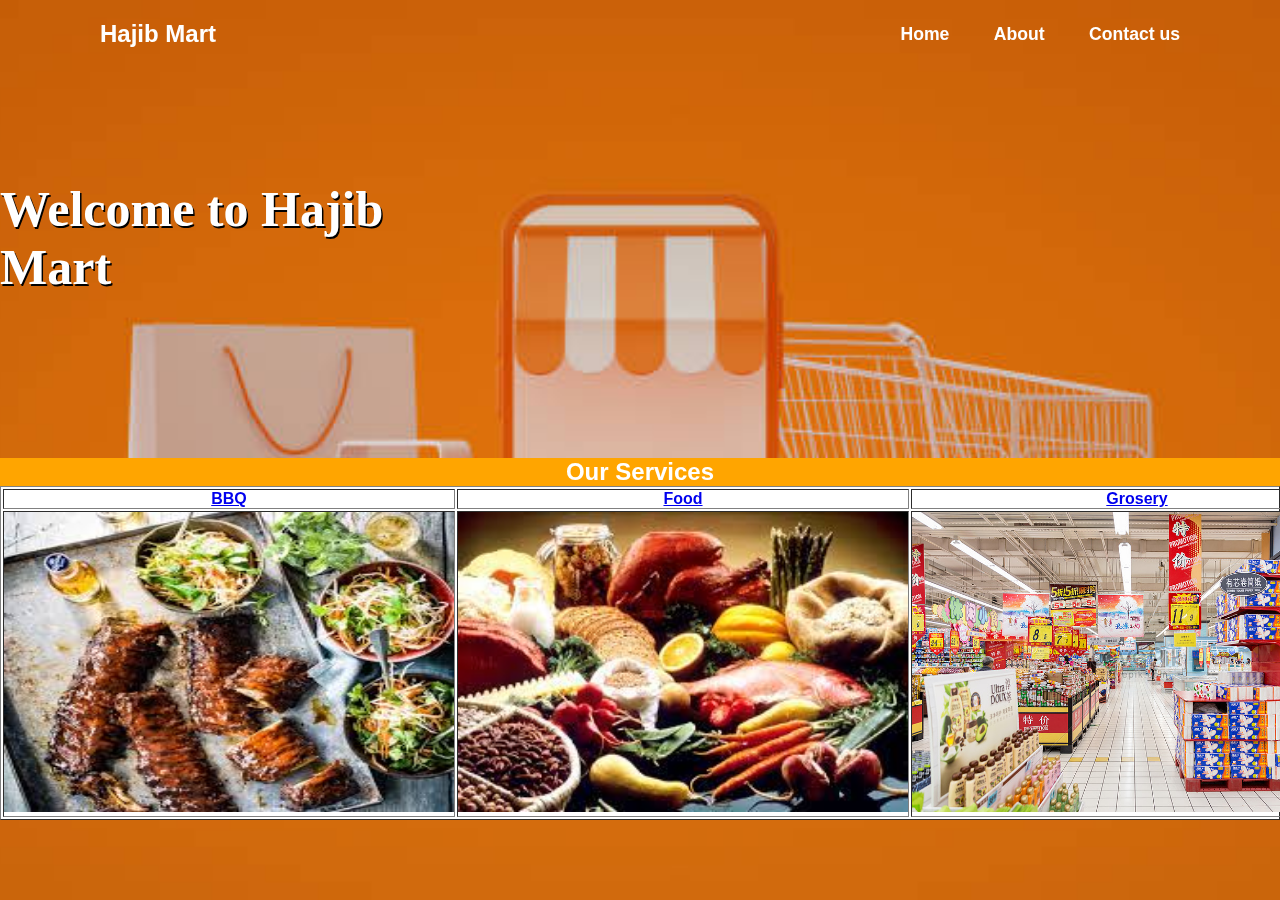
<file: index.html>
<!DOCTYPE html>
<html lang="en">

<head>
    <meta charset="UTF-8">
    <meta name="viewport" content="width=device-width, initial-scale=1.0">
    <title>Hajib Mart </title>
    <link rel="stylesheet" href="style.css">

</head>

<body>
    <header>
        <h2> Hajib Mart</h2>
        <nav class="navigation">
            <a href="./#index.html"><b>Home</b></a>
            <a href="./about.html"><b>About</b></a>
            <a href="./contactus.html"><b>Contact us</b></a>
        </nav>
    </header>
    <br>
    <br>
    <br>
    <br>
    <br>
    <br>
    <br>
    <br>
    <br>
    <br>
    <div class="heading_div">
        <h1>Welcome to Hajib <br> Mart</h1>
    </div>
    <br>
    <br>
    <br>
    <br>
    <br>
    <br>
    <br>
    <br>
    <br>
    
    <div  style="background-color: orange; align-items: center;   text-align: center;"   class="services_div">
        <h2>Our Services</h2>
    </div>
    <div>
         <table border="1" class="table">
            <tr class="colol">
                <th style="text-align: center;"><span><center><a href="./BBQ.html">BBQ</a></center></span></th>
                <th  style="text-align: center;"><span><center><a href="food.html"> Food</a></center></span></th>
                <th  style="text-align: center;"><span><center><a href="grosery.html">Grosery</a></center></span></th>
                
            </tr>
            <tr>
                <th> <img src="./images.jfif" width="450" height="300" class="images"></th>
                <th> <img src="./download.jfif" width="450" height="300" class=" images"> </th>
                <th> <img src="./9412.jpg_wh860.jpg" width="450" height="300" class="images" > </th>
            </tr>
        </table>
    </div>





</body>

</html>
</file>
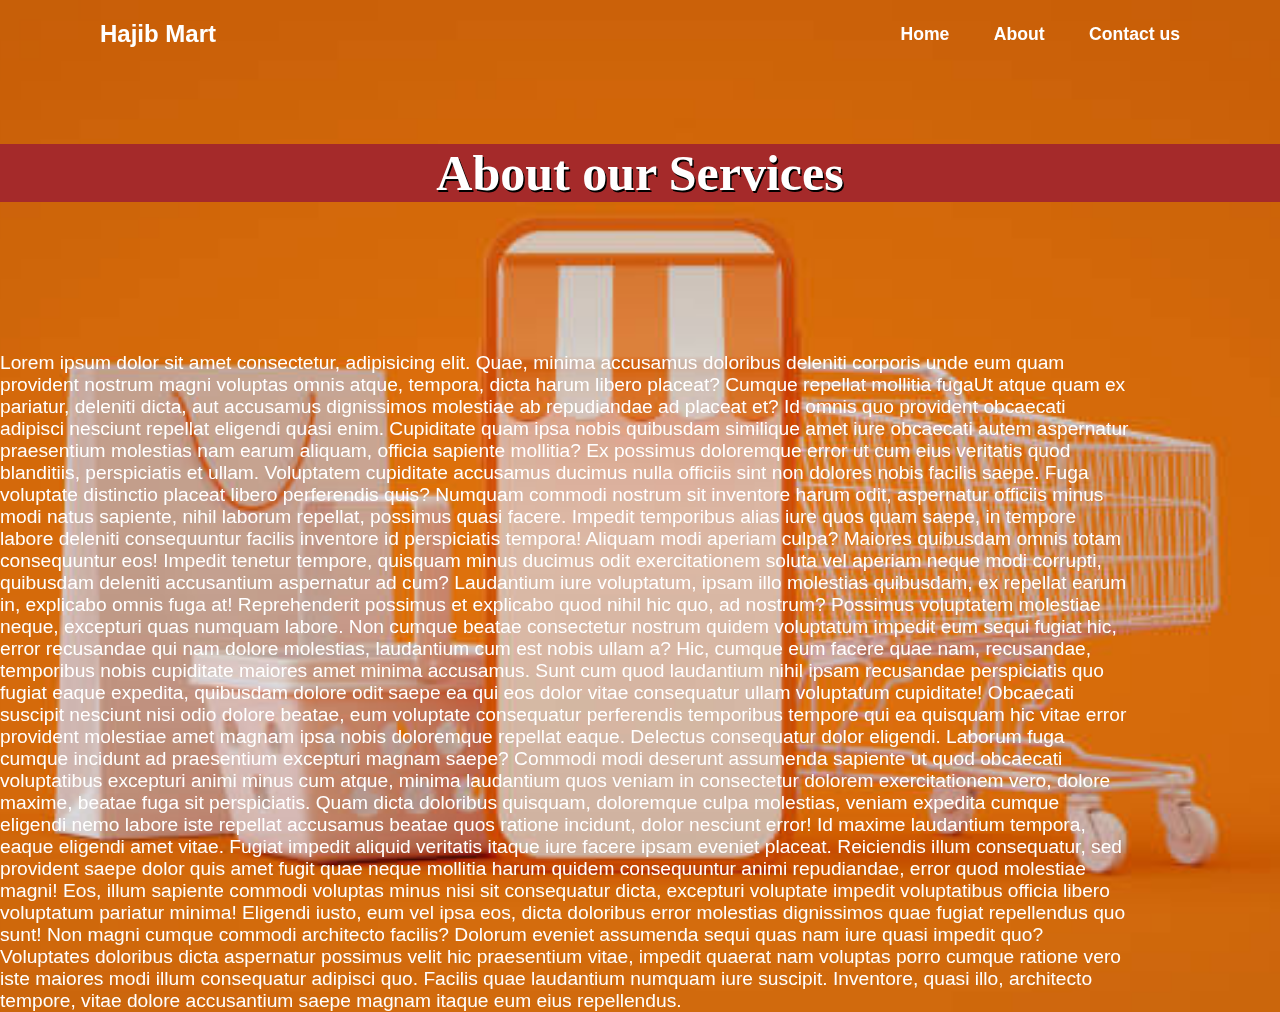
<file: about.html>
<!DOCTYPE html>
<html lang="en">

<head>
    <meta charset="UTF-8">
    <meta name="viewport" content="width=device-width, initial-scale=1.0">
    <title>Document</title>
    <link rel="stylesheet" href="style.css">
</head>
 <style>
    body{
        color: #fff;
    }
 </style>
<body>
    <header>
        <h2> Hajib Mart</h2>
        <nav class="navigation">
            <a href="./index.html"><b>Home</b></a>
            <a href="#about.html"><b>About</b></a>
            <a href="./contactus.html"><b>Contact us</b></a>
        </nav>
    </header>
    <br>
    <br>
    <br>
    <br>
    <br>
    <br>    <br>
    <br>
    <center><div style="background-color: brown;">
    <h1>
        About our Services
    </h1>
    </div></center>
    <p style="font-size: larger;">
        Lorem ipsum dolor sit amet consectetur, adipisicing elit. Quae, minima accusamus doloribus deleniti corporis
        unde
        eum quam provident nostrum magni voluptas omnis atque, tempora, dicta harum libero placeat? Cumque repellat
        mollitia
        fugaUt atque quam ex pariatur, deleniti dicta, aut accusamus dignissimos molestiae ab repudiandae ad placeat et?
        Id omnis quo provident obcaecati adipisci nesciunt repellat eligendi quasi enim. Cupiditate quam ipsa nobis
        quibusdam similique amet iure obcaecati autem aspernatur praesentium molestias nam earum aliquam, officia
        sapiente
        mollitia? Ex possimus doloremque error ut cum eius veritatis quod blanditiis, perspiciatis et ullam. Voluptatem
        cupiditate accusamus ducimus nulla officiis sint non dolores nobis facilis saepe. Fuga voluptate distinctio
        placeat
        libero perferendis quis? Numquam commodi nostrum sit inventore harum odit, aspernatur officiis minus modi natus
        sapiente, nihil laborum repellat, possimus quasi facere. Impedit temporibus alias iure quos quam saepe, in
        tempore
        labore deleniti consequuntur facilis inventore id perspiciatis tempora! Aliquam modi aperiam culpa? Maiores
        quibusdam omnis totam consequuntur eos! Impedit tenetur tempore, quisquam minus ducimus odit exercitationem
        soluta
        vel aperiam neque modi corrupti, quibusdam deleniti accusantium aspernatur ad cum? Laudantium iure voluptatum,
        ipsam
        illo molestias quibusdam, ex repellat earum in, explicabo omnis fuga at! Reprehenderit possimus et explicabo
        quod
        nihil hic quo, ad nostrum? Possimus voluptatem molestiae neque, excepturi quas numquam labore. Non cumque beatae
        consectetur nostrum quidem voluptatum impedit eum sequi fugiat hic, error recusandae qui nam dolore molestias,
        laudantium cum est nobis ullam a? Hic, cumque eum facere quae nam, recusandae, temporibus nobis cupiditate
        maiores
        amet minima accusamus. Sunt cum quod laudantium nihil ipsam recusandae perspiciatis quo fugiat eaque expedita,
        quibusdam dolore odit saepe ea qui eos dolor vitae consequatur ullam voluptatum cupiditate! Obcaecati suscipit
        nesciunt nisi odio dolore beatae, eum voluptate consequatur perferendis temporibus tempore qui ea quisquam hic
        vitae
        error provident molestiae amet magnam ipsa nobis doloremque repellat eaque. Delectus consequatur dolor eligendi.
        Laborum fuga cumque incidunt ad praesentium excepturi magnam saepe? Commodi modi deserunt assumenda sapiente ut
        quod
        obcaecati voluptatibus excepturi animi minus cum atque, minima laudantium quos veniam in consectetur dolorem
        exercitationem vero, dolore maxime, beatae fuga sit perspiciatis. Quam dicta doloribus quisquam, doloremque
        culpa
        molestias, veniam expedita cumque eligendi nemo labore iste repellat accusamus beatae quos ratione incidunt,
        dolor
        nesciunt error! Id maxime laudantium tempora, eaque eligendi amet vitae. Fugiat impedit aliquid veritatis itaque
        iure facere ipsam eveniet placeat. Reiciendis illum consequatur, sed provident saepe dolor quis amet fugit quae
        neque mollitia harum quidem consequuntur animi repudiandae, error quod molestiae magni! Eos, illum sapiente
        commodi
        voluptas minus nisi sit consequatur dicta, excepturi voluptate impedit voluptatibus officia libero voluptatum
        pariatur minima! Eligendi iusto, eum vel ipsa eos, dicta doloribus error molestias dignissimos quae fugiat
        repellendus quo sunt! Non magni cumque commodi architecto facilis? Dolorum eveniet assumenda sequi quas nam iure
        quasi impedit quo? Voluptates doloribus dicta aspernatur possimus velit hic praesentium vitae, impedit quaerat
        nam
        voluptas porro cumque ratione vero iste maiores modi illum consequatur adipisci quo. Facilis quae laudantium
        numquam
        iure suscipit. Inventore, quasi illo, architecto tempore, vitae dolore accusantium saepe magnam itaque eum eius
        repellendus.
    </p>
</div>

</body>

</html>
</file>
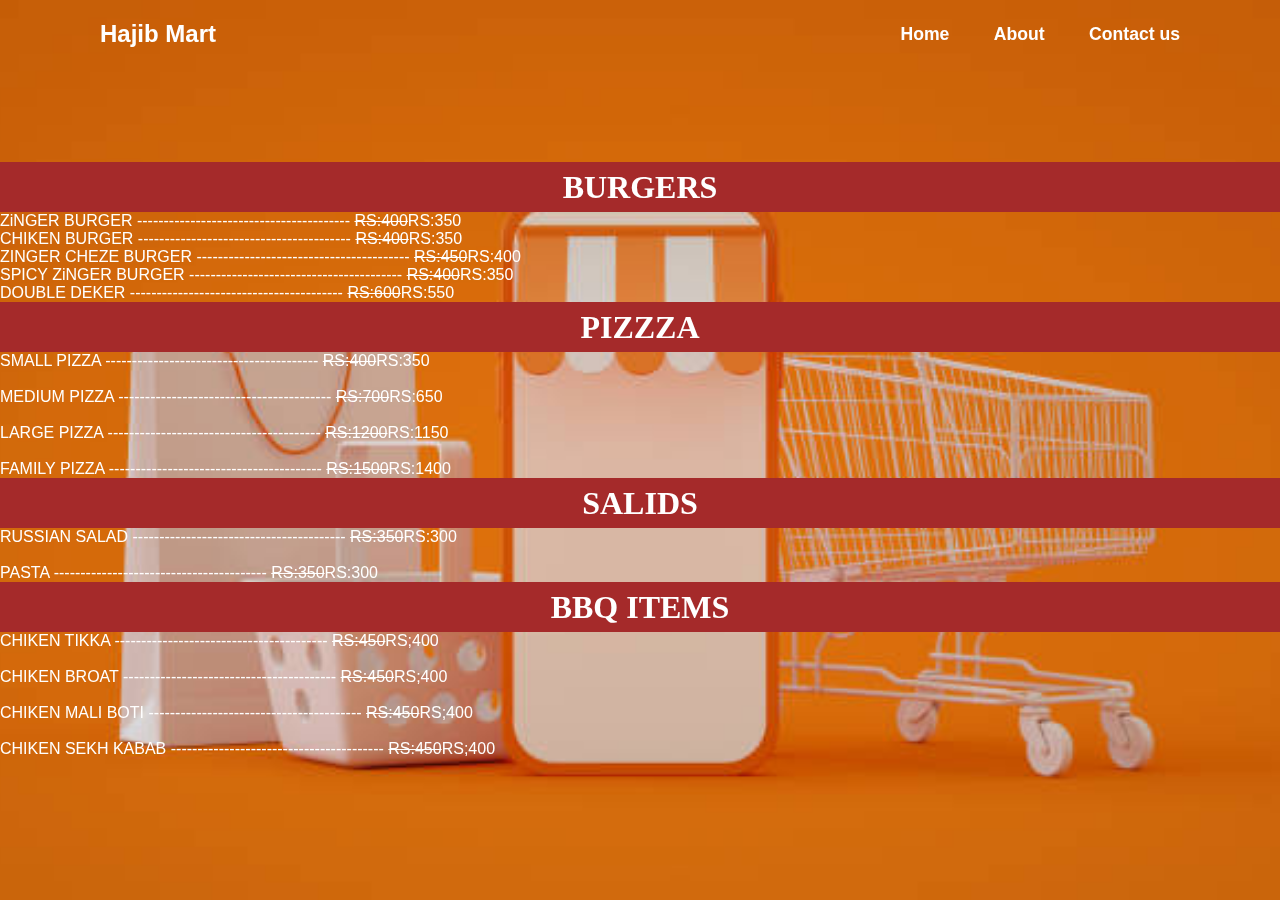
<file: BBQ.html>
<!DOCTYPE html>
<html lang="en">
<head>
    <meta charset="UTF-8">
    <meta name="viewport" content="width=device-width, initial-scale=1.0">
    <title>Document</title>
    <style>
        *{
  margin: 0;
  padding: 0;
  box-sizing: border-box;
  font-family: 'Lucida Sans', 'Lucida Sans Regular', 'Lucida Grande', 'Lucida Sans Unicode', Geneva, Verdana, sans-serif;
}
.h2 a{
  font-size: 2em;
  color: orangered;
  user-select: none;
}
.navigation a {
  position: relative;
  font-size: 1.1em;
  color:#fff;
  border: #fff;
  border: none;
  border-radius: 6px;
  cursor: pointer;
  text-decoration: none;
  font-weight: 500px;
  margin-left: 40px;
}
.navigation a::after{
  content: '';
  position: absolute;
  left: 0px;
  bottom: -6px;
  width: 60px;
  height: 3px;
  background: #fff;
  border-radius: 5px;
  transform-origin: left;
  transform: scaleX(0);
  transition: transform .5s;
}
.navigation a:hover:after{
  transform: scaleX(1);
}
body{
  min-height: 100vh;
  background: url(./istockphoto-1349125003-612x612.jpg) no-repeat;
  backface-visibility: hidden;
  background-size: cover;
  background-position: center;
}
header{
  position: fixed;
  top: 0;
  left: 0;
  width: 100%;
  padding: 20px 100px;
  display: flex;
  justify-content: space-between;
  align-items: center;
  z-index: 80;
}
table{
    display: flex;
    justify-items: center;
    text-align: center;
}
#main{
  background-color: brown;
  width: 100%;
  height: 50px;
  font-size: 32px;
  font-family: serif;
  font-weight: bolder;
  display: flex;
  justify-content: center;
  align-items: center;
  text-align: center;
  text-shadow: black 1.5px 1,5px;
}
span{
  text-decoration: line-through;
}
body{
  color: #fff;
}

    </style>
</head>
<body>
    <header>
        <h2> Hajib Mart</h2>
        <nav class="navigation">
            <a href="./index.html"><b>Home</b></a>
            <a href="./about.html"><b>About</b></a>
            <a href="./contactus.html"><b>Contact us</b></a>
        </nav>
    </header>
    <br>
    <br>
    <br>
    <br>
    <br>
    <br>
    <br>
    <br>
    
    <br>
    <DIv>
      <P id="main">BURGERS</P>
    </DIv>
    <div>
       <P class="items">ZiNGER BURGER       ---------------------------------------- <SPan>RS:400</SPan>RS:350
       <br>
       <P class="items">CHIKEN BURGER        ---------------------------------------- <SPan>RS:400</SPan>RS:350
            <br>
         <P class="items">ZINGER CHEZE BURGER  ---------------------------------------- <SPan>RS:450</SPan>RS:400
       <P class="items">SPICY ZiNGER BURGER  ---------------------------------------- <SPan>RS:400</SPan>RS:350
       <P class="items">DOUBLE DEKER         ---------------------------------------- <SPan>RS:600</SPan>RS:550
     </div>
     <div>
      <p id="main">PIZZZA</p>
     </div>
     <div>
      <P class="items">SMALL PIZZA         ---------------------------------------- <span>RS:400</span>RS:350</P>
      <br>
      <P class="items">MEDIUM PIZZA        ---------------------------------------- <span>RS:700</span>RS:650</P>
      <br>
      <P class="items">LARGE PIZZA         ---------------------------------------- <span>RS:1200</span>RS:1150</P>
      <br>
      <P class="items">FAMILY PIZZA        ---------------------------------------- <span>RS:1500</span>RS:1400</P>
     </div>
     <div>
      <p id="main">SALIDS</p>
     </div>
     <div>
      <p class="items">RUSSIAN SALAD        ----------------------------------------  <span>RS:350</span>RS:300</p>
      <br>
      <p class="items"> PASTA               ----------------------------------------  <span>RS:350</span>RS:300</p>
     </div>
     <div>
      <p id="main">BBQ ITEMS</p>
     </div>
     <div>
        <p class="items"> CHIKEN TIKKA          ---------------------------------------- <span>RS:450</span>RS;400</p>
        <br>
        <p class="items"> CHIKEN BROAT          ---------------------------------------- <span>RS:450</span>RS;400</p>
        <br>
        <p class="items"> CHIKEN MALI BOTI      ---------------------------------------- <span>RS:450</span>RS;400</p>
        <br>
        <p class="items"> CHIKEN SEKH KABAB     ---------------------------------------- <span>RS:450</span>RS;400</p>
     </div>
</body>
</html>
</file>
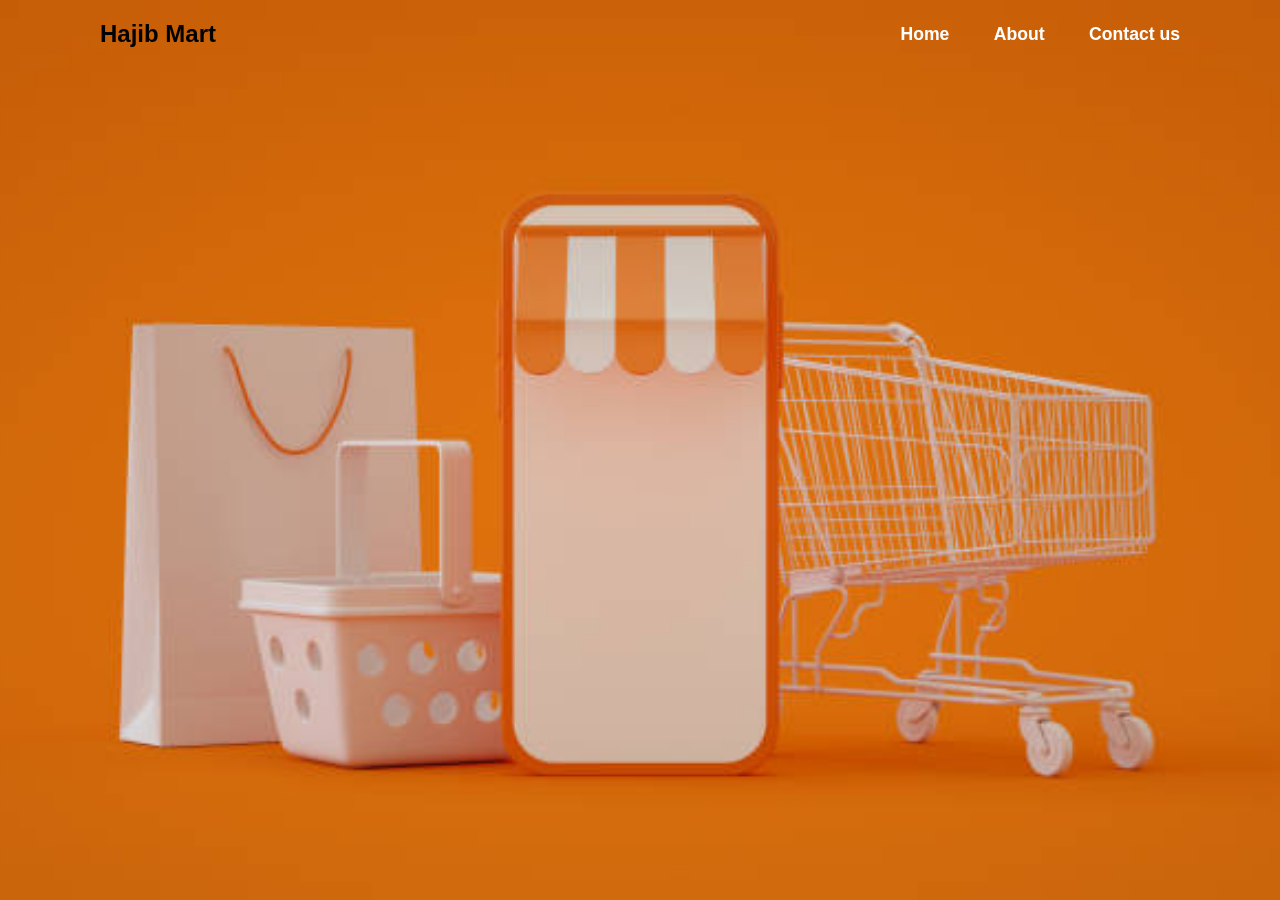
<file: contactus.html>
<!DOCTYPE html>
<html lang="en">
<head>
    <meta charset="UTF-8">
    <meta name="viewport" content="width=device-width, initial-scale=1.0">
    <title>Document</title>
    <style>
        *{
  margin: 0;
  padding: 0;
  box-sizing: border-box;
  font-family: 'Lucida Sans', 'Lucida Sans Regular', 'Lucida Grande', 'Lucida Sans Unicode', Geneva, Verdana, sans-serif;
}
.h2 a{
  font-size: 2em;
  color: orangered;
  user-select: none;
}
.navigation a {
  position: relative;
  font-size: 1.1em;
  color:#fff;
  border: #fff;
  border: none;
  border-radius: 6px;
  cursor: pointer;
  text-decoration: none;
  font-weight: 500px;
  margin-left: 40px;
}
.navigation a::after{
  content: '';
  position: absolute;
  left: 0px;
  bottom: -6px;
  width: 60px;
  height: 3px;
  background: #fff;
  border-radius: 5px;
  transform-origin: left;
  transform: scaleX(0);
  transition: transform .5s;
}
.navigation a:hover:after{
  transform: scaleX(1);
}
body{
  min-height: 100vh;
  background: url(./istockphoto-1349125003-612x612.jpg) no-repeat;
  backface-visibility: hidden;
  background-size: cover;
  background-position: center;
}
header{
  position: fixed;
  top: 0;
  left: 0;
  width: 100%;
  padding: 20px 100px;
  display: flex;
  justify-content: space-between;
  align-items: center;
  z-index: 80;
}
table{
    display: flex;
    justify-items: center;
    text-align: center;
}


    </style>
</head>
<body>
    <header>
        <h2> Hajib Mart</h2>
        <nav class="navigation">
            <a href="./index.html"><b>Home</b></a>
            <a href="./about.html"><b>About</b></a>
            <a href="./contactus.html"><b>Contact us</b></a>
        </nav>
    </header>
</body>
</html>
</file>
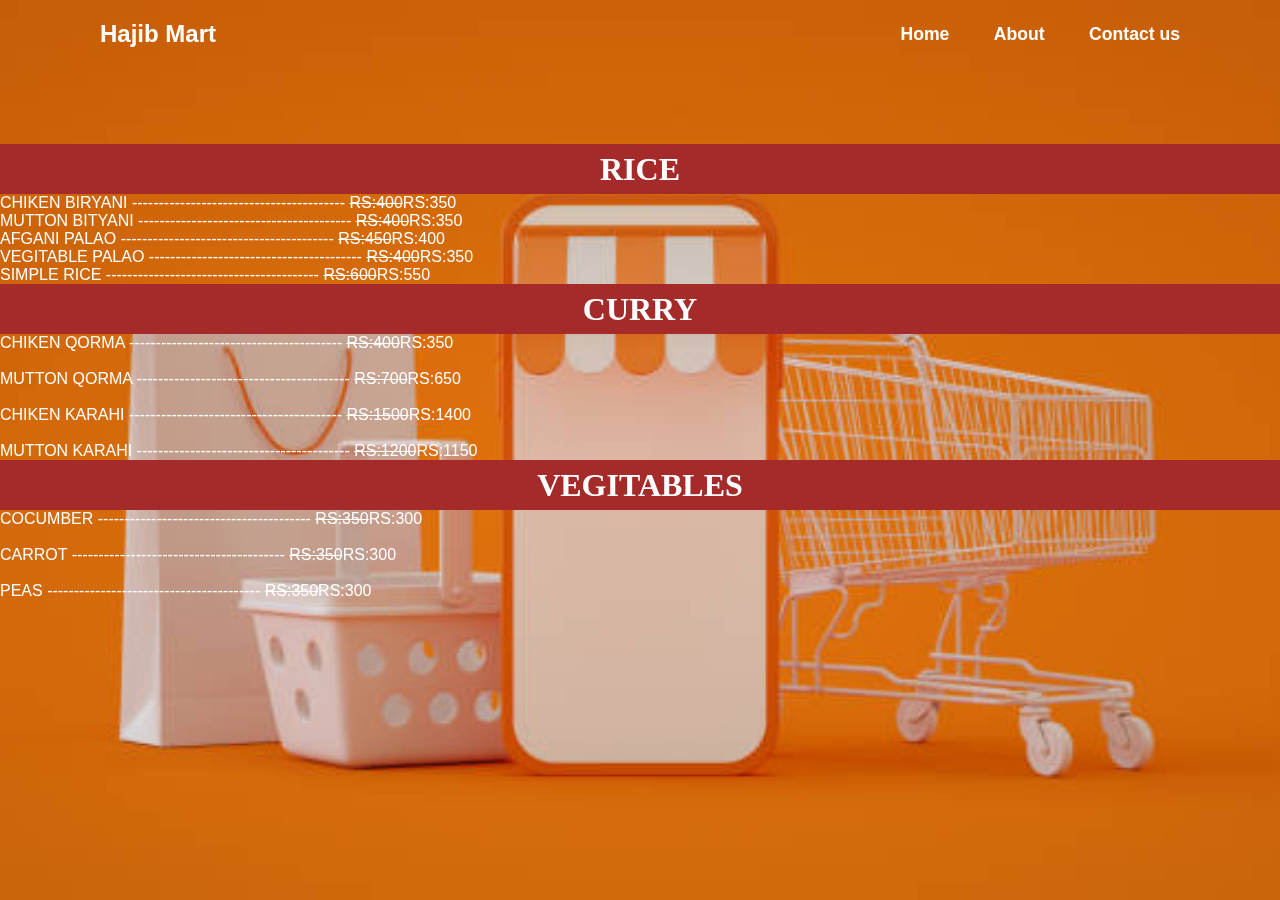
<file: food.html>
<!DOCTYPE html>
<html lang="en">
<head>
    <meta charset="UTF-8">
    <meta name="viewport" content="width=device-width, initial-scale=1.0">
    <title>Document</title>
    <style>
        *{
  margin: 0;
  padding: 0;
  box-sizing: border-box;
  font-family: 'Lucida Sans', 'Lucida Sans Regular', 'Lucida Grande', 'Lucida Sans Unicode', Geneva, Verdana, sans-serif;
}
.h2 a{
  font-size: 2em;
  color: orangered;
  user-select: none;
}
.navigation a {
  position: relative;
  font-size: 1.1em;
  color:#fff;
  border: #fff;
  border: none;
  border-radius: 6px;
  cursor: pointer;
  text-decoration: none;
  font-weight: 500px;
  margin-left: 40px;
}
.navigation a::after{
  content: '';
  position: absolute;
  left: 0px;
  bottom: -6px;
  width: 60px;
  height: 3px;
  background: #fff;
  border-radius: 5px;
  transform-origin: left;
  transform: scaleX(0);
  transition: transform .5s;
}
.navigation a:hover:after{
  transform: scaleX(1);
}
body{
  min-height: 100vh;
  background: url(./istockphoto-1349125003-612x612.jpg) no-repeat;
  backface-visibility: hidden;
  background-size: cover;
  background-position: center;
}
header{
  position: fixed;
  top: 0;
  left: 0;
  width: 100%;
  padding: 20px 100px;
  display: flex;
  justify-content: space-between;
  align-items: center;
  z-index: 80;
}
table{
    display: flex;
    justify-items: center;
    text-align: center;
}
body{
  color: #fff;
}
#main{
  background-color: brown;
  width: 100%;
  height: 50px;
  font-size: 32px;
  font-family: serif;
  font-weight: bolder;
  display: flex;
  justify-content: center;
  align-items: center;
  text-align: center;
  text-shadow: black 1.5px 1,5px;
}
span{
  text-decoration: line-through;
}
    </style>
</head>

<body>
    <header>
        <h2> Hajib Mart</h2>
        <nav class="navigation">
            <a href="./index.html"><b>Home</b></a>
            <a href="./about.html"><b>About</b></a>
            <a href="./contactus.html"><b>Contact us</b></a>
        </nav>
    </header>    
      <br>
      <br>
      <br>
      <br>
      <br>
      <br>
      <br>
      <br>
      
    <DIv>
      <P id="main">RICE</P>
    </DIv>
    <div>
     <P class="items">CHIKEN BIRYANI       ---------------------------------------- <SPan>RS:400</SPan>RS:350
     <br>
     <P class="items">MUTTON BITYANI      ---------------------------------------- <SPan>RS:400</SPan>RS:350
     <br>
     <P class="items">AFGANI PALAO         ---------------------------------------- <SPan>RS:450</SPan>RS:400
     <br>
     <P class="items">VEGITABLE PALAO      ---------------------------------------- <SPan>RS:400</SPan>RS:350
     <br>
      <P class="items">SIMPLE RICE          ---------------------------------------- <SPan>RS:600</SPan>RS:550
     </div>
     <div>
      <p id="main">CURRY</p>
     </div>
     <div>
      <P class="items">CHIKEN QORMA         ---------------------------------------- <span>RS:400</span>RS:350</P>
      <br>
      <P class="items">MUTTON QORMA        ---------------------------------------- <span>RS:700</span>RS:650</P>
      <br>
      <P class="items">CHIKEN KARAHI       ---------------------------------------- <span>RS:1500</span>RS:1400</P>
      <br>
      <P class="items">MUTTON KARAHI         ---------------------------------------- <span>RS:1200</span>RS:1150</P>
     </div>
     <div>
      <p id="main">VEGITABLES</p>
     </div>
     <div>
      <p class="items">COCUMBER        ----------------------------------------  <span>RS:350</span>RS:300</p>
      <br>
      <p class="items">CARROT          ----------------------------------------  <span>RS:350</span>RS:300</p>
        <br>      
      <p class="items">PEAS            ----------------------------------------  <span>RS:350</span>RS:300</p>
     </div>
    
</body>
</html>
</file>
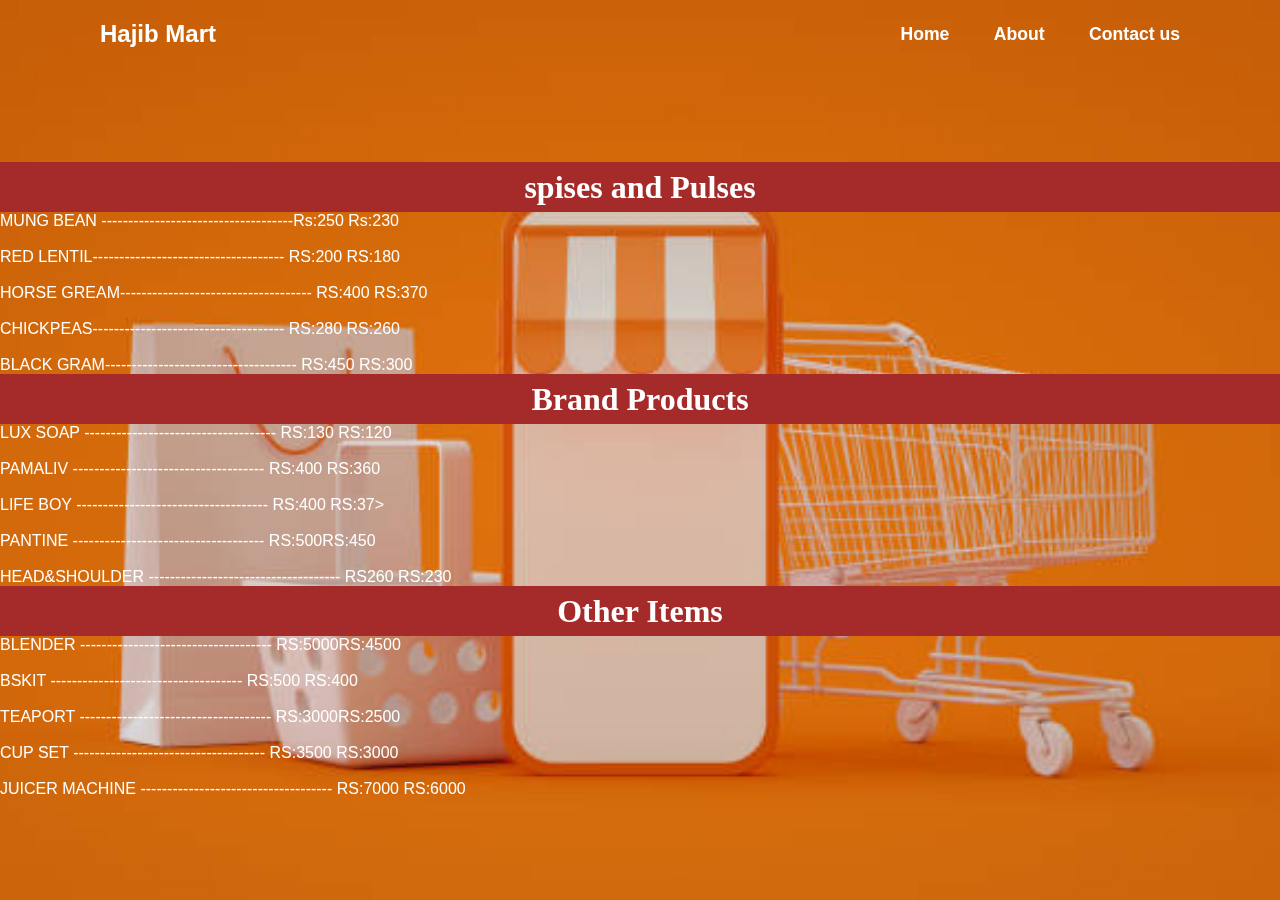
<file: grosery.html>
<!DOCTYPE html>
<html lang="en">
<head>
    <meta charset="UTF-8">
    <meta name="viewport" content="width=device-width, initial-scale=1.0">   
    <style>
        *{
  margin: 0;
  padding: 0;
  box-sizing: border-box;
  font-family: 'Lucida Sans', 'Lucida Sans Regular', 'Lucida Grande', 'Lucida Sans Unicode', Geneva, Verdana, sans-serif;
}
.h2 a{
  font-size: 2em;
  color: orangered;
  user-select: none;
}
.navigation a {
  position: relative;
  font-size: 1.1em;
  color:#fff;
  border: #fff;
  border: none;
  border-radius: 6px;
  cursor: pointer;
  text-decoration: none;
  font-weight: 500px;
  margin-left: 40px;
}
.navigation a::after{
  content: '';
  position: absolute;
  left: 0px;
  bottom: -6px;
  width: 60px;
  height: 3px;
  background: #fff;
  border-radius: 5px;
  transform-origin: left;
  transform: scaleX(0);
  transition: transform .5s;
}
.navigation a:hover:after{
  transform: scaleX(1);
}
body{
  min-height: 100vh;
  background: url(./istockphoto-1349125003-612x612.jpg) no-repeat;
  backface-visibility: hidden;
  background-size: cover;
  background-position: center;
}
header{
  position: fixed;
  top: 0;
  left: 0;
  width: 100%;
  padding: 20px 100px;
  display: flex;
  justify-content: space-between;
  align-items: center;
  z-index: 80;
}
table{
    display: flex;
    justify-items: center;
    text-align: center;
}

body{
  color: #fff;
}
#main{
  background-color: brown;
  width: 100%;
  height: 50px;
  font-size: 32px;
  font-family: serif;
  font-weight: bolder;
  display: flex;
  justify-content: center;
  align-items: center;
  text-align: center;
  text-shadow: black 1.5px 1,5px;
}
    </style>
    <title>Document</title>
</head>
<body>
    <header>
        <h2> Hajib Mart</h2>
        <nav class="navigation">
            <a href="./index.html"><b>Home</b></a>
            <a href="./about.html"><b>About</b></a>
            <a href="./contactus.html"><b>Contact us</b></a>
        </nav>
    </header>
    <br>
    <br>
    <br>
    <br>
    <br>
    <br>
    <br>
    <br>
    <br>
     <div>
      <p id="main">spises and Pulses</p>
     </div>
     <div>
      <p class="items">MUNG BEAN ------------------------------------Rs:250 Rs:230</p>
      <br>
      <p class="items"> RED LENTIL------------------------------------ <span>RS:200</span> RS:180 </p>
      <br>
      <p class="items"> HORSE GREAM------------------------------------ <span>RS:400</spaN> RS:370 </p>
      <br>
      <p class="items"> CHICKPEAS------------------------------------ <span>RS:280</span> RS:260 </p>
      <br>
      <p class="items"> BLACK GRAM------------------------------------ <span>RS:450</span> RS:300 </p>
     </div>
     <div>
      <p id="main">Brand Products</p>
     </div>
     <div>
      <p class="items"> LUX SOAP ------------------------------------ <span>RS:130</span> RS:120</p>
      <br>
      <p class="items"> PAMALIV  ------------------------------------ <span>RS:400</span> RS:360</p>
      <br>
      <p class="items"> LIFE BOY ------------------------------------ <span>RS:400</span> RS:37></p>
      <br>
      <p class="items"> PANTINE ------------------------------------ <span>RS:500</span>RS:450</p>
      <br>
      <p class="items"> HEAD&SHOULDER ------------------------------------ <span>RS260</span> RS:230</p>
     </div>
     <div>
      <p id="main">Other Items</p>
     </div>
     <div>
      <p class="items"> BLENDER ------------------------------------ <span>RS:5000</span>RS:4500</p>
      <br>
      <p class="items"> BSKIT ------------------------------------ <span>RS:500</span> RS:400</p>
      <br>
      <p class="items"> TEAPORT ------------------------------------ <span>RS:3000</span>RS:2500</p>
      <br>
      <p class="items"> CUP SET ------------------------------------ <span>RS:3500</span> RS:3000</p>
      <br>
      <p class="items"> JUICER MACHINE ------------------------------------ <span>RS:7000</span> RS:6000</p>
     </div>
    </body>
</html>
</file>
<file: style.css>
*{
  margin: 0;
  padding: 0;
  box-sizing: border-box;
  font-family: 'Lucida Sans', 'Lucida Sans Regular', 'Lucida Grande', 'Lucida Sans Unicode', Geneva, Verdana, sans-serif;
}
.h2 a{
  font-size: 2em;
  color: orangered;
  user-select: none;
}
.navigation a {
  position: relative;
  font-size: 1.1em;
  color:#fff;
  border: #fff;
  border: none;
  border-radius: 6px;
  cursor: pointer;
  text-decoration: none;
  font-weight: 500px;
  margin-left: 40px;
}
.navigation a::after{
  content: '';
  position: absolute;
  left: 0px;
  bottom: -6px;
  width: 60px;
  height: 3px;
  background: #fff;
  border-radius: 5px;
  transform-origin: left;
  transform: scaleX(0);
  transition: transform .5s;
}
.navigation a:hover:after{
  transform: scaleX(1);
}
body{
  min-height: 100vh;
  background: url(./istockphoto-1349125003-612x612.jpg) no-repeat;
  backface-visibility: hidden;
  background-size: cover;
  background-position: center;
}
body{
  color: #fff;
}
header{
  position: fixed;
  top: 0;
  left: 0;
  width: 100%;
  padding: 20px 100px;
  display: flex;
  justify-content: space-between;
  align-items: center;
  z-index: 80;
}
h1{
  font-family: serif;
  font-size: larger;
  font-weight: bolder;
  font-size: 50px;
  font-display: flex;
  text-shadow:  black 1.5px 1.5px;
}
div.color{
  color: #fff;
  font-family: serif;
}
.heading_div >h1{
  color: #fff;
  font-family: serif;
}
.services_div{
  align-items: "center";
  background-color: 'red';
}
div.heading{
  font-family: 'Lucida Sans', 'Lucida Sans Regular', 'Lucida Grande', 'Lucida Sans Unicode', Geneva, Verdana, sans-serif;
  font-size: larger;
  font-weight: bolder;
  font-size: 30px;
}
p{
  color: white;
  font-size: smaller;
  padding-top: 150px; 
  padding-right: 150px;
}
tr.color{
  font-size: 20px;
}
/* table{ */
  /* width: 70%;
  text-align: center;
  background-size: cover;
  align-items: center;
  border: 1px solid wheat;
  background-color: rgb(206, 33, 10);
  font-family: serif;
} */
/* .th{
  background-color: #fff;
  margin: auto;
} */
.table{
  background-color: #fff;
  display: flex;
  font-family: serif;
  font-weight: 500px;
  text-align: center;

}
/* .images{
  display: flex;
  justify-content: center;
</file>
